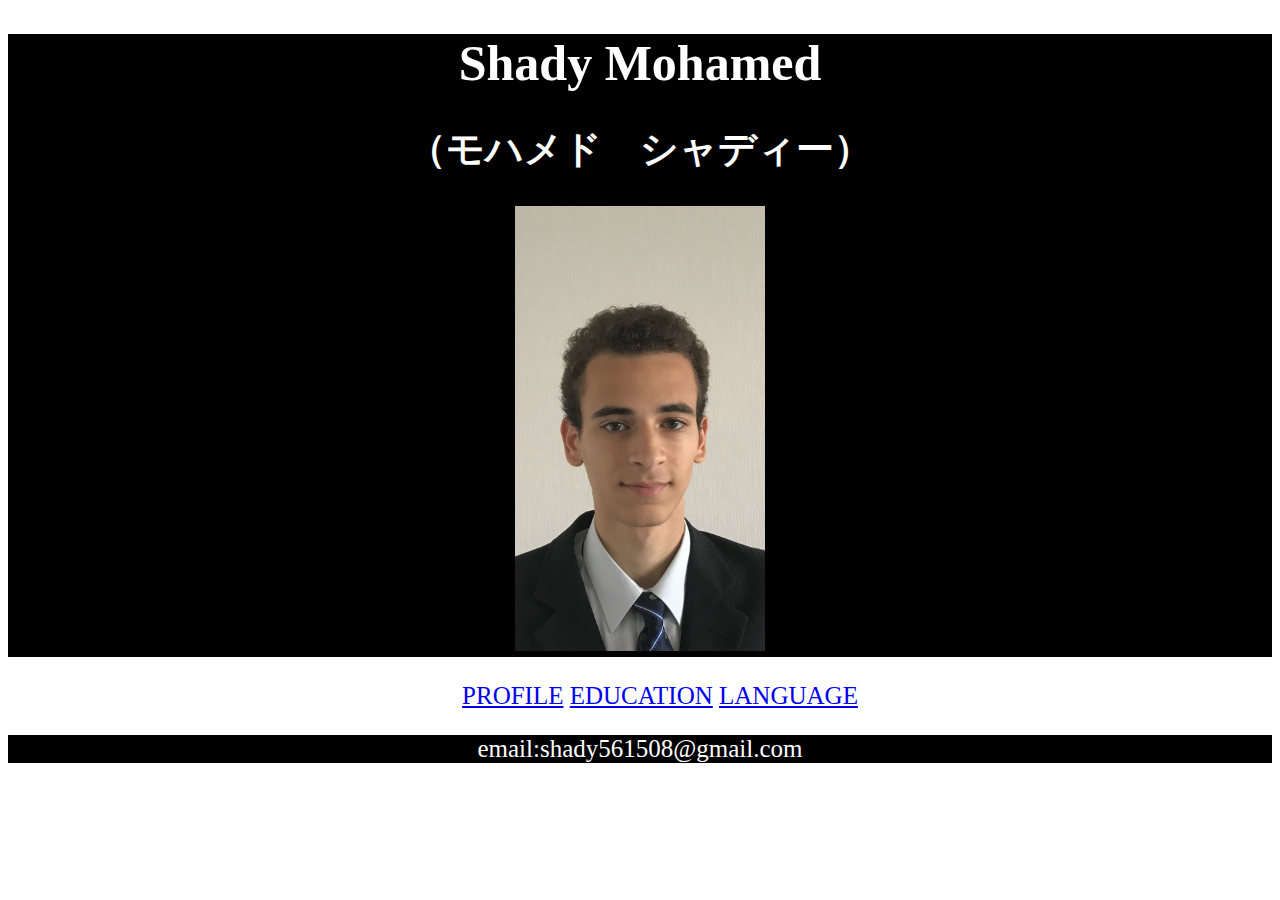
<file: index.html>
<!DOCTYPE html>
<html lang="en" dir="ltr">
  <head>
    <meta charset="utf-8">
    <title>Shady Mohamed's resume</title>
    <link rel="stylesheet" href="index.css">
  </head>
  <header align="center">
    <h1>Shady Mohamed</h1>
    <h2>（モハメド　シャディー）</h2>
    <img style:float:left; src="IMG_5781.PNG" alt="IMG_5781.PNG" width="250px" length="300S">

  </header>
  <body align="center">
    <ul>
      <a href="profile.html">PROFILE</a>
      <a href="education.html">EDUCATION</a>
      <a href="language.html">LANGUAGE</a>
    </ul>

  </body>
  <footer>
    email:shady561508@gmail.com
  </footer>
</html>
</file>
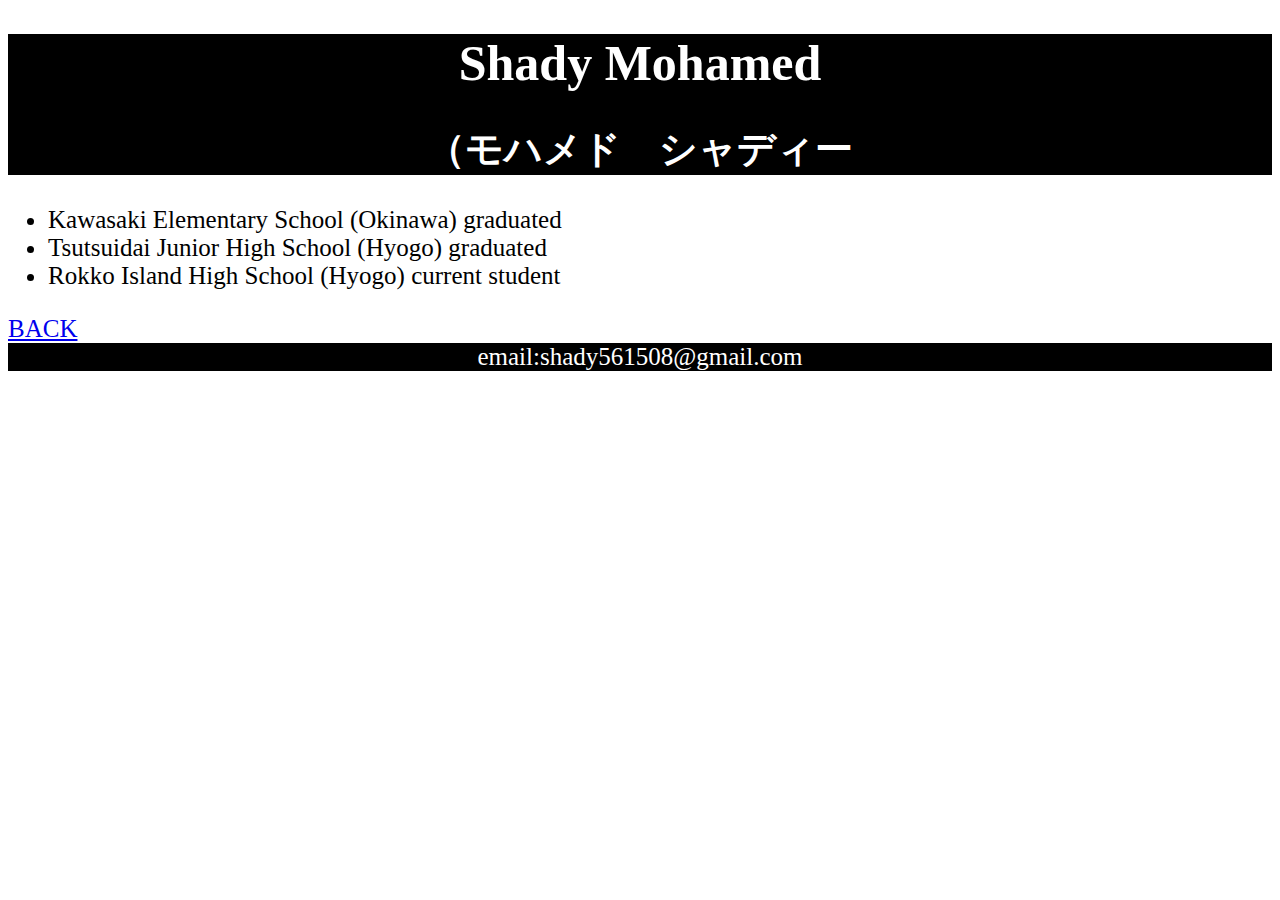
<file: education.html>
<!DOCTYPE html>
<html lang="en" dir="ltr">
  <head>
    <meta charset="utf-8">
    <title>Shady Mohamed-EDUCATION</title>
    <link rel="stylesheet" href="education.css">
  </head>
  <header align="center">
    <h1>Shady Mohamed</h1>
    <h2>（モハメド　シャディー</h2>
  </header>

  <body>
    <ul>
      <li>Kawasaki Elementary School (Okinawa) graduated</li>
      <li>Tsutsuidai Junior High School (Hyogo) graduated</li>
      <li>Rokko Island High School (Hyogo) current student</li>
    </ul>
    <a href="index.html">BACK</a>

  </body>
  <footer align="center">
    email:shady561508@gmail.com
  </footer>
</html>
</file>
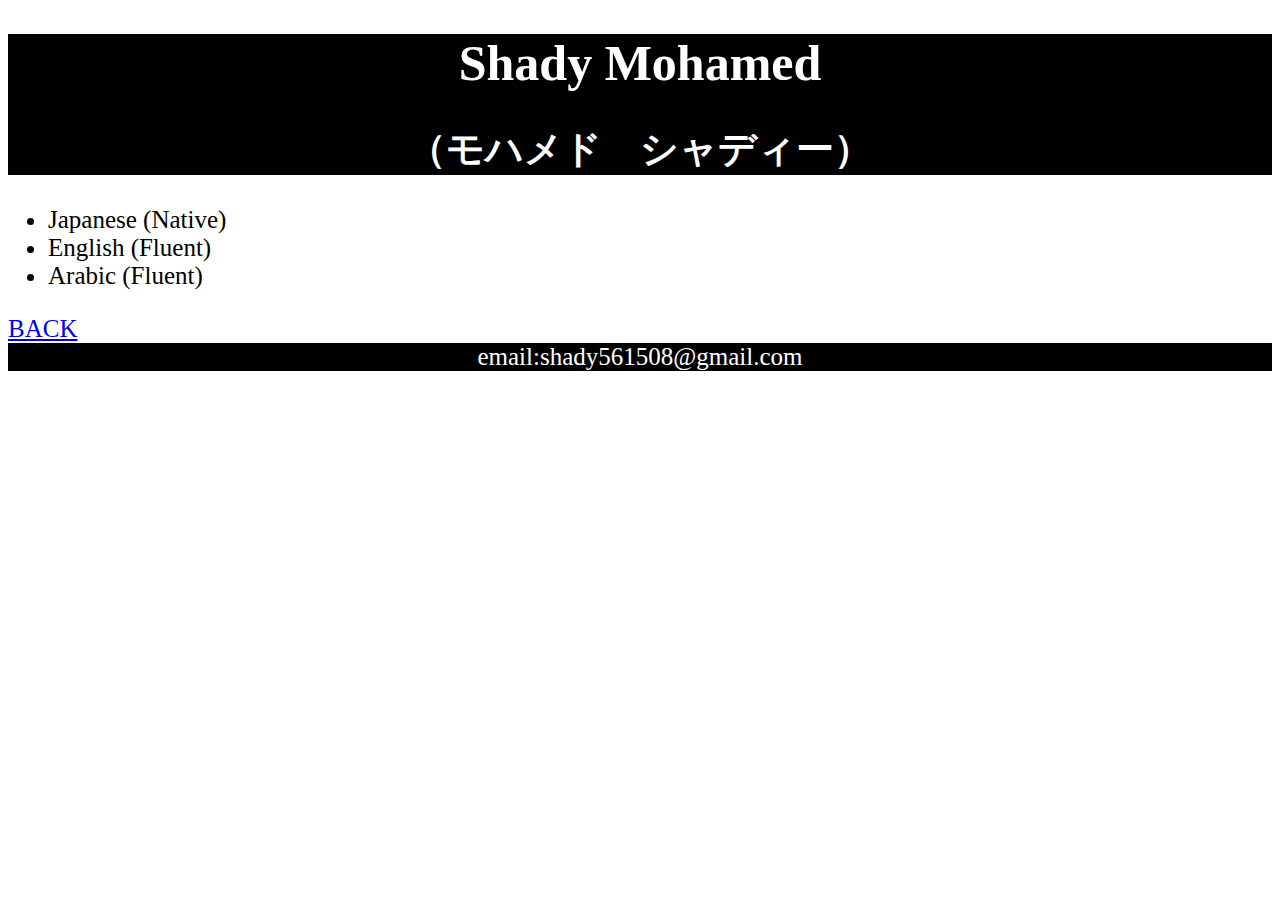
<file: language.html>
<!DOCTYPE html>
<html lang="en" dir="ltr">
  <head>
    <meta charset="utf-8">
    <title>Shady Mohamed-LANGUAGE</title>
        <link rel="stylesheet" href="language.css">
  </head>
  <header align="center">
    <h1>Shady Mohamed</h1>
    <h2>（モハメド　シャディー）</h2>
  </header>
  <body>
    <ul>
      <li>Japanese (Native)</li>
      <li>English (Fluent)</li>
      <li>Arabic (Fluent)</li>
    </ul>
    <a href="index.html">BACK</a>
  </body>
  <footer align="center">
    email:shady561508@gmail.com
  </footer>
</html>
</file>
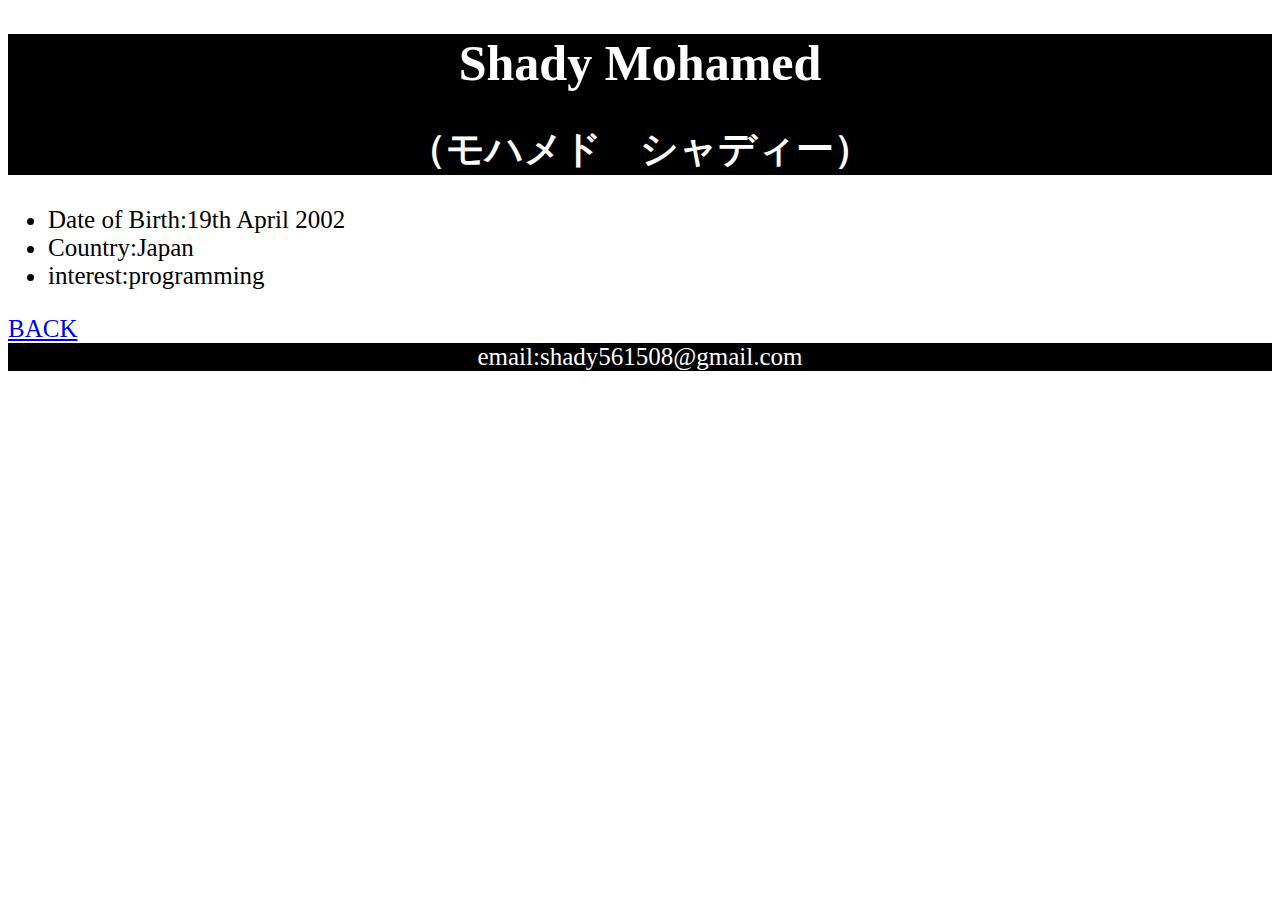
<file: profile.html>
<!DOCTYPE html>
<html lang="en" dir="ltr">
  <head>
    <meta charset="utf-8">
    <title>Shady Mohamed-PROFILE</title>
    <link rel="stylesheet" href="profile.css">
  </head>
  <header align="center">
    <h1>Shady Mohamed</h1>
    <h2>（モハメド　シャディー）</h2>

  </header>
  <body>
    <ul>
      <li>Date of Birth:19th April 2002</li>
      <li>Country:Japan </li>
      <li>interest:programming</li>
    </ul>
    <a href="index.html">BACK</a>


  </body>
  <footer align="center">
    email:shady561508@gmail.com
  </footer>
</html>
</file>
<file: index.css>
header {
  background-color: black;
  color: white;
}
body{
  background-color: white;
  color: black;
  font-size: 25px;
}
footer{
  background-color: black;
  color: white;
}
</file>
<file: education.css>
header {
  background-color: black;
  color: white;
}
body{font-size: 25px;

}
footer{
  background-color: black;
  color: white;
}
</file>
<file: language.css>
header {
  background-color: black;
  color: white;
}
body{font-size: 25px;

}
footer{
  background-color: black;
  color: white;
}
</file>
<file: profile.css>
header {
  background-color: black;
  color: white;
}
body{font-size: 25px;

}
footer{
  background-color: black;
  color: white;
}
</file>
